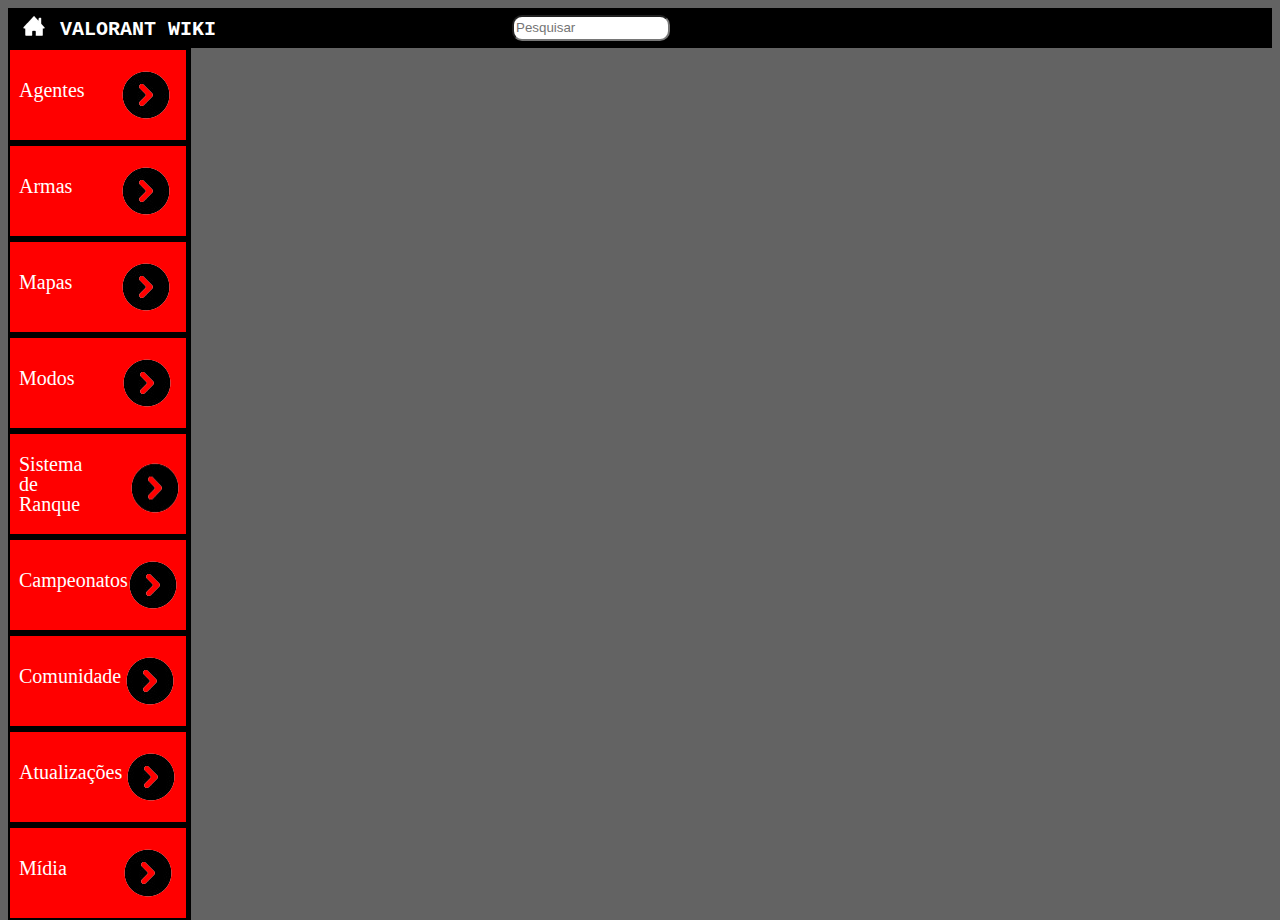
<file: index.html>
<!DOCTYPE html>
<html>
<head>
    <meta charset="UTF-8" />
    <title>VALORANT WIKI</title>
    <link rel="stylesheet" href="css/css.css">
    <style>
        #retangulo{
            width: auto;
            height: 40px; 
            background-color: black;
            display: flex;
            flex-direction: row;
 
        }
        </style>

</head>
<body>
    <header>
    <div id="retangulo"> <input type="button" id="chec" size="auto">
        <label for="chec">
           <a href="./index.html"><img src="./Imagens/images__7_-removebg-preview.png" class="casa"></a> 
        </label> <h2 id="titulo"> VALORANT WIKI </h2>

        <div>
            <input type="text" class="retangulo-oval" placeholder="Pesquisar" size="auto">
            </div>
    </div>
    </header>



 <main>   
    <div class="retangulo">
     <nav class="menu-lateral" class="image-container">
        <ul>
            <li class="menu">
                <a href="https://www.exemplo.com">
                    <span>Agentes</span>
                    <img src="./Imagens/flecha-removebg-preview.png" style="vertical-align: middle;padding-left:26%;" class="seta">
                </a>
                <div class="dropdown-menu">
                    <a href="https://www.exemplo.com">
                        <span>Clove</span>
                    </a>
                    <a href="https://www.exemplo.com">
                        <span>Iso</span>
                    </a>
                    <a href="https://www.exemplo.com">
                        <span>Deadlock</span>
                    </a>
                    <a href="https://www.exemplo.com">
                        <span>Gekko</span>
                    </a>
                    <a href="https://www.exemplo.com">
                        <span>Harbor</span>
                    </a>
                    <a href="https://www.exemplo.com">
                        <span>Fade</span>
                    </a>
                    <a href="https://www.exemplo.com">
                        <span>Neon</span>
                    </a>
                    <a href="https://www.exemplo.com">
                        <span>Chamber</span>
                    </a>
                    <a href="https://www.exemplo.com">
                        <span>KAY/O</span>
                    </a>
                    <a href="https://www.exemplo.com">
                        <span>Astra</span>
                    </a>
                    <a href="https://www.exemplo.com">
                        <span>Yoru</span>
                    </a>
                    <a href="https://www.exemplo.com">
                        <span>Skye</span>
                    </a>
                    <a href="https://www.exemplo.com">
                        <span>Killjoy</span>
                    </a>
                    <a href="https://www.exemplo.com">
                        <span>Reyna</span>
                    </a>
                    <a href="https://www.exemplo.com">
                        <span>Brimstone</span>
                    </a>
                    <a href="https://www.exemplo.com">
                        <span>Viper</span>
                    </a>
                    <a href="https://www.exemplo.com">
                        <span>Omen</span>
                    </a>
                    <a href="https://www.exemplo.com">
                        <span>Cypher</span>
                    </a>
                    <a href="https://www.exemplo.com">
                        <span>Sova</span>
                    </a>
                    <a href="https://www.exemplo.com">
                        <span>Sage</span>
                    </a>
                    <a href="https://www.exemplo.com">
                        <span>Phoenix</span>
                    </a>
                    <a href="https://www.exemplo.com">
                        <span>Raze</span>
                    </a>
                    <a href="https://www.exemplo.com">
                        <span>Jett</span>
                    </a>
                    <a href="https://www.exemplo.com">
                        <span>Breach</span>
                    </a>

                </div>
            </li>
                
                <li class="menu">
                    <a href="https://www.exemplo2.com">
                        <span div="palavra">Armas</span>
                         <img src="./Imagens/flecha-removebg-preview.png" style="vertical-align: middle; padding-left: 35%;" class="seta">
                    </a>

                    <div class="dropdown-menu">
                        <a href="https://www.exemplo.com">
                            <span>Agentes1</span>
                        </a>
                        <a href="https://www.exemplo.com">
                            <span>Agentes1</span>
                        </a>
                        <a href="https://www.exemplo.com">
                            <span>Agentes1</span>
                        </a>
                    </div>

                </li>

                <li class="menu">
                    <a href="https://www.exemplo3.com">
                        <span>Mapas</span>
                         <img src="./Imagens/flecha-removebg-preview.png" style="vertical-align: middle;padding-left:35%" class="seta">
                    </a>
                    <div class="dropdown-menu">
                        <a href="https://www.exemplo.com">
                            <span>Agentes1</span>
                        </a>
                        <a href="https://www.exemplo.com">
                            <span>Agentes1</span>
                        </a>
                        <a href="https://www.exemplo.com">
                            <span>Agentes1</span>
                        </a>

                    </div>

                 </li>

                <li class="menu">
                    <a href="https://www.exemplo4.com">
                        <span>Modos</span>
                         <img src="./Imagens/flecha-removebg-preview.png" style="vertical-align: middle;padding-left:34%" class="seta">
                    </a>
                    <div class="dropdown-menu">
                        <a href="https://www.exemplo.com">
                            <span>Agentes1</span>
                        </a>
                        <a href="https://www.exemplo.com">
                            <span>Agentes1</span>
                        </a>
                        <a href="https://www.exemplo.com">
                            <span>Agentes1</span>
                        </a>
                    </div>
                </li>

                <li class="menu5">
                    <a href="https://www.exemplo5.com">
                        <span>Sistema de Ranque</span>
                         <img src="./Imagens/flecha-removebg-preview.png" style="vertical-align: middle;padding-left:36%;margin-top: 6%;" class="seta">
                    </a>
                </li>

                <li class="menu">
                    <a href="https://www.exemplo6.com">
                        <span>Campeonatos</span>
                         <img src="./Imagens/flecha-removebg-preview.png" style="vertical-align: middle;" class="seta">
                    </a>
                    <div class="dropdown-menu">
                        <a href="https://www.exemplo.com">
                            <span>Agentes1</span>
                        </a>
                        <a href="https://www.exemplo.com">
                            <span>Agentes1</span>
                        </a>
                        <a href="https://www.exemplo.com">
                            <span>Agentes1</span>
                        </a>
                    </div>
                </li>

                <li class="menu">
                    <a href="https://www.exemplo7.com">
                        <span>Comunidade</span>
                         <img src="./Imagens/flecha-removebg-preview.png" style="vertical-align: middle;padding-left:3%" class="seta">
                    </a>
                    <div class="dropdown-menu">
                        <a href="https://www.exemplo.com">
                            <span>Agentes1</span>
                        </a>
                        <a href="https://www.exemplo.com">
                            <span>Agentes1</span>
                        </a>
                        <a href="https://www.exemplo.com">
                            <span>Agentes1</span>
                        </a>
                    </div>
                </li>

                <li class="menu">
                    <a href="https://www.exemplo8.com">
                        <span>Atualizações</span>
                         <img src="./Imagens/flecha-removebg-preview.png" style="vertical-align: middle;padding-left:3%" class="seta">
                    </a>
                    <div class="dropdown-menu">
                        <a href="https://www.exemplo.com">
                            <span>Agentes1</span>
                        </a>
                        <a href="https://www.exemplo.com">
                            <span>Agentes1</span>
                        </a>
                        <a href="https://www.exemplo.com">
                            <span>Agentes1</span>
                        </a>
                    </div>
                </li>

                <li class="menu">
                    <a href="https://www.exemplo9.com">
                        <span>Mídia</span>
                         <img src="./Imagens/flecha-removebg-preview.png" style="vertical-align: middle;padding-left:40%" class="seta">
                    </a>
                    <div class="dropdown-menu">
                        <a href="https://www.exemplo.com">
                            <span>Agentes1</span>
                        </a>
                        <a href="https://www.exemplo.com">
                            <span>Agentes1</span>
                        </a>
                        <a href="https://www.exemplo.com">
                            <span>Agentes1</span>
                        </a>
                    </div>
                </li>
        </ul>  
     </nav>
     </div>
</main>

</body>
</html>
</file>
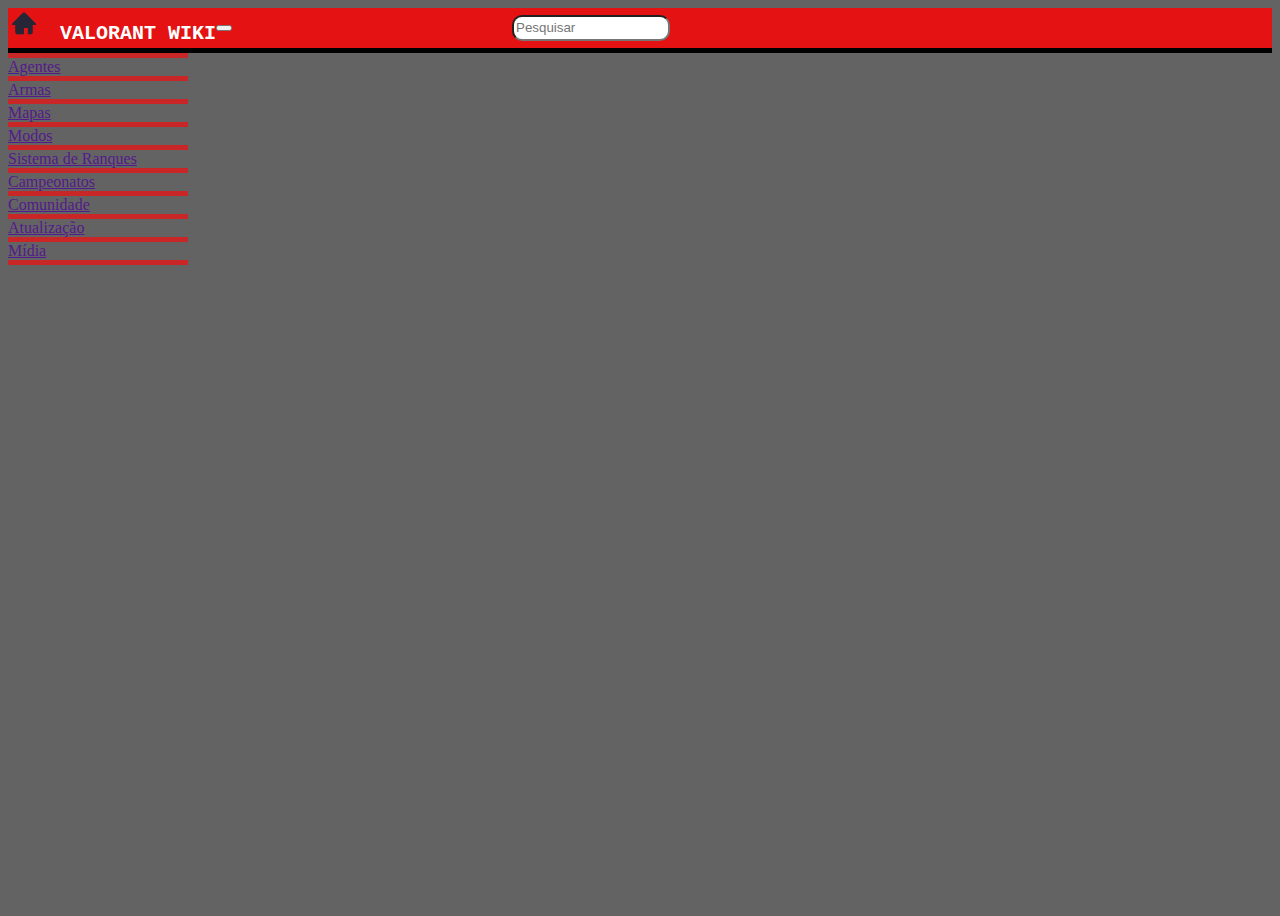
<file: Principal.html>
<!DOCTYPE html>
<html>
<head>
    <meta charset="UTF-8" />
    <title>VALORANT WIKI</title>
    <link rel="stylesheet" href="css/css.css">
    <style>
        #retangulo{
            width: auto;
            height: 40px; 
            background-color: rgb(228, 18, 18);
            display: flex;
            flex-direction: row;
            
        }
        #retangulo2{
            width: auto;
            height: 5px;
            background-color: black;
        }
        #nav{
            padding: 0;
            margin: 0;
            color: white;
        }
        #retangulo3{
            width: 180px;
            height: 5px;
            background-color: rgb(201, 39, 39);
        }
        #coluna{
            color: white;
        }
        </style>

</head>
<body>
    <header>
    <div id="retangulo"> <input type="button" id="chec">
        <label for="chec">
           <a href="./Principal.html"><img src="./Imagens/images__6_-removebg-preview.png" alt=""></a> 
        </label> <h2> VALORANT WIKI </h2>

        <div class="search-box">
            <input type="text" class="search-box retangulo-oval" placeholder="Pesquisar">
            <button type="submit" class="search-button">
                <i class="fa fa-search"></i>
              </button>
            </div>
    </div>
    </header>

 <div id="retangulo2"></div>

 <main>   
 <div id="nav">
        <nav>
        <ul>
            <div id="coluna">
            <div id="retangulo3"></div>
            <li><a href="" class="sobreposicao">Agentes</a></li>
            <div id="retangulo3"></div>
            <li><a href="" class="sobreposicao">Armas</a></li>
            <div id="retangulo3"></div>
            <li><a href=""class="sobreposicao">Mapas</a></li>
            <div id="retangulo3"></div>
            <li><a href="" class="sobreposicao">Modos</a></li>
            <div id="retangulo3"></div>
            <li><a href="" class="sobreposicao">Sistema de Ranques</a></li>
            <div id="retangulo3"></div>
            <li><a href="" class="sobreposicao">Campeonatos</a></li>
            <div id="retangulo3"></div>
            <li><a href="" class="sobreposicao">Comunidade</a></li>
            <div id="retangulo3"></div>
            <li><a href="" class="sobreposicao">Atualização</a></li>
            <div id="retangulo3"></div>
            <li><a href="" class="sobreposicao">Mídia</a></li>
            <div id="retangulo3"></div>
        </div>
        </ul>  
    </nav>
</div>
</main>
    
</body>
</html>
</file>
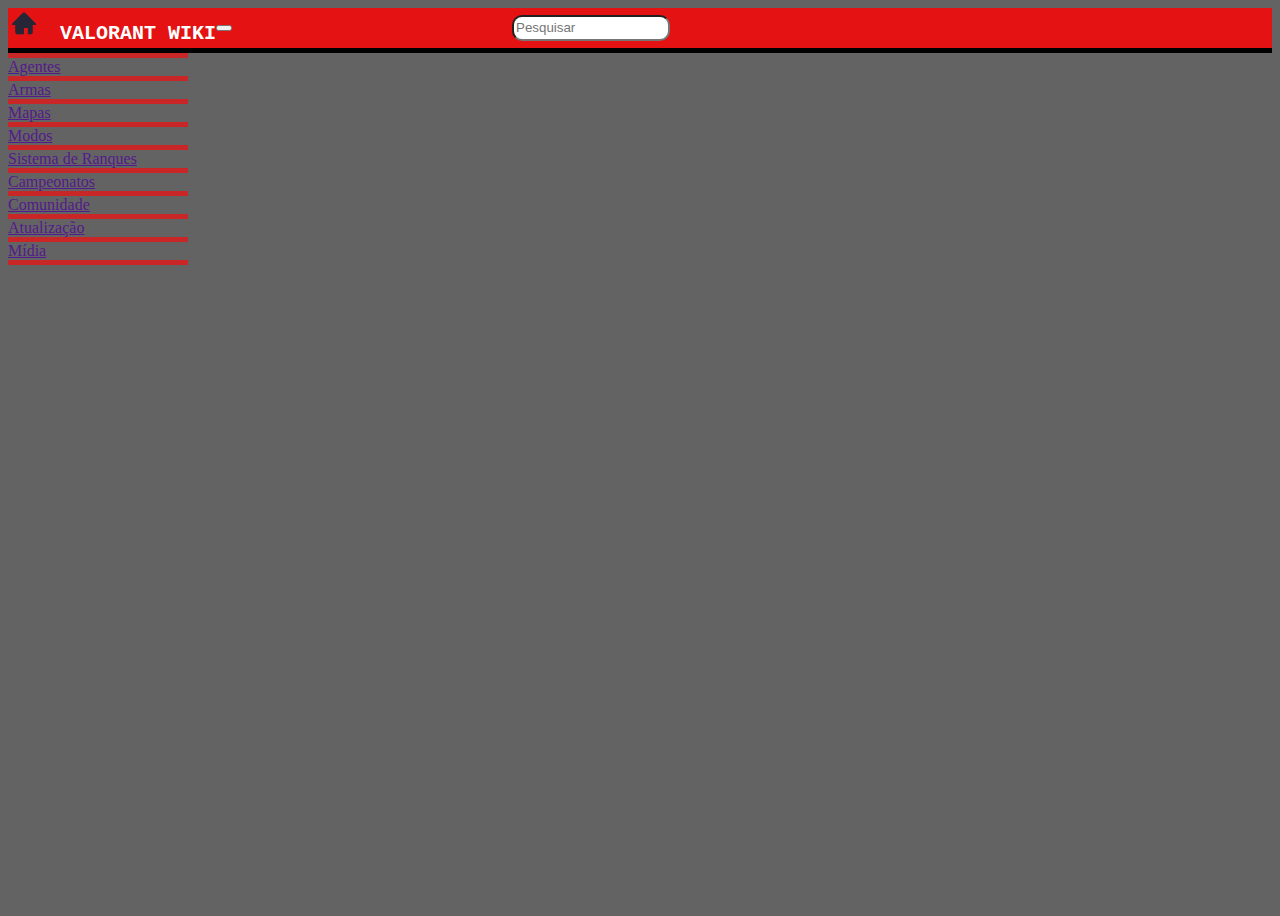
<file: Principal.html.html>
<!DOCTYPE html>
<html>
<head>
    <meta charset="UTF-8" />
    <title>VALORANT WIKI</title>
    <link rel="stylesheet" href="css/css.css">
    <style>
        #retangulo{
            width: auto;
            height: 40px; 
            background-color: rgb(228, 18, 18);
            display: flex;
            flex-direction: row;
            
        }
        #retangulo2{
            width: auto;
            height: 5px;
            background-color: black;
        }
        #nav{
            padding: 0;
            margin: 0;
            color: white;
        }
        #retangulo3{
            width: 180px;
            height: 5px;
            background-color: rgb(201, 39, 39);
        }
        #coluna{
            color: white;
        }
        </style>

</head>
<body>
    <header>
    <div id="retangulo"> <input type="button" id="chec">
        <label for="chec">
           <a href="./Principal.html.html"><img src="./Imagens/images__6_-removebg-preview.png" alt=""></a> 
        </label> <h2> VALORANT WIKI </h2>

        <div class="search-box">
            <input type="text" class="search-box retangulo-oval" placeholder="Pesquisar">
            <button type="submit" class="search-button">
                <i class="fa fa-search"></i>
              </button>
            </div>
    </div>
    </header>

 <div id="retangulo2"></div>

 <main>   
 <div id="nav">
        <nav>
        <ul>
            <div id="coluna">
            <div id="retangulo3"></div>
            <li><a href="" class="sobreposicao">Agentes</a></li>
            <div id="retangulo3"></div>
            <li><a href="" class="sobreposicao">Armas</a></li>
            <div id="retangulo3"></div>
            <li><a href=""class="sobreposicao">Mapas</a></li>
            <div id="retangulo3"></div>
            <li><a href="" class="sobreposicao">Modos</a></li>
            <div id="retangulo3"></div>
            <li><a href="" class="sobreposicao">Sistema de Ranques</a></li>
            <div id="retangulo3"></div>
            <li><a href="" class="sobreposicao">Campeonatos</a></li>
            <div id="retangulo3"></div>
            <li><a href="" class="sobreposicao">Comunidade</a></li>
            <div id="retangulo3"></div>
            <li><a href="" class="sobreposicao">Atualização</a></li>
            <div id="retangulo3"></div>
            <li><a href="" class="sobreposicao">Mídia</a></li>
            <div id="retangulo3"></div>
        </div>
        </ul>  
    </nav>
</div>
</main>
    
</body>
</html>
</file>
<file: css/css.css>
body {
  height: 100vh;
    background-color: rgba(0, 0, 0, 0.61);
    h2{color: white;text-align: left; }
    h2{font-size: smaller;}
    h2{margin-left: 20px;}
    h2{margin-top: 14px;}
    
    
    }   
       ul{
        padding: 0;
        margin: 0;
        color: white;
        list-style:none ;
      }
      
    
    
    header{
      font-family: "Courier", monospace;
      font-size: x-large;
    }
    #titulo{
      margin-top: 9.5px;
    }

  input[type="button"]{
    display: none;
}

.retangulo-oval {
  width: 150px; 
  height: 20px; 
  border-radius: 10px; 
  color: #332;
  position: absolute;
  left: 40%;
  margin-top: 6.5px;
}

#Pesquisa{
  font-family: "Courier", monospace;
}

.casa{
  padding-top: 6%;
  padding-left:30%;
}

div.retangulo{
    width: 180px;
    height: auto;
    background-color: black;
    box-shadow: 3px 0 0 ;
    
}

li.menu a{
padding: 20px 15%;
padding-left: 5%;
font-size: 20px;
color: white;
text-decoration: none;
display: flex;
margin-bottom: 2px;
line-height: 40px;
border: 2px solid black;
background: red;
}

li.menu{
  :hover{background-color: rgb(172, 164, 164);}
}

li.menu5 a{
  padding: 20px 20%;
  padding-left: 5%;
  font-size: 20px;
  color: white;
  text-decoration: none;
  display: flex;
  margin-bottom: 2px;
  line-height: 20px;
  border: 2px solid black;
  background: red;
  }
  
  li.menu5{
    :hover{background-color: rgb(172, 164, 164);}
  }

  

.dropdown-menu{
  display: none;
}
.menu:hover .dropdown-menu{
  display: block;
}
ul li div.dropdown-menu a{
  background-color:rgba(255, 0, 0, 0.397);
}
</file>
